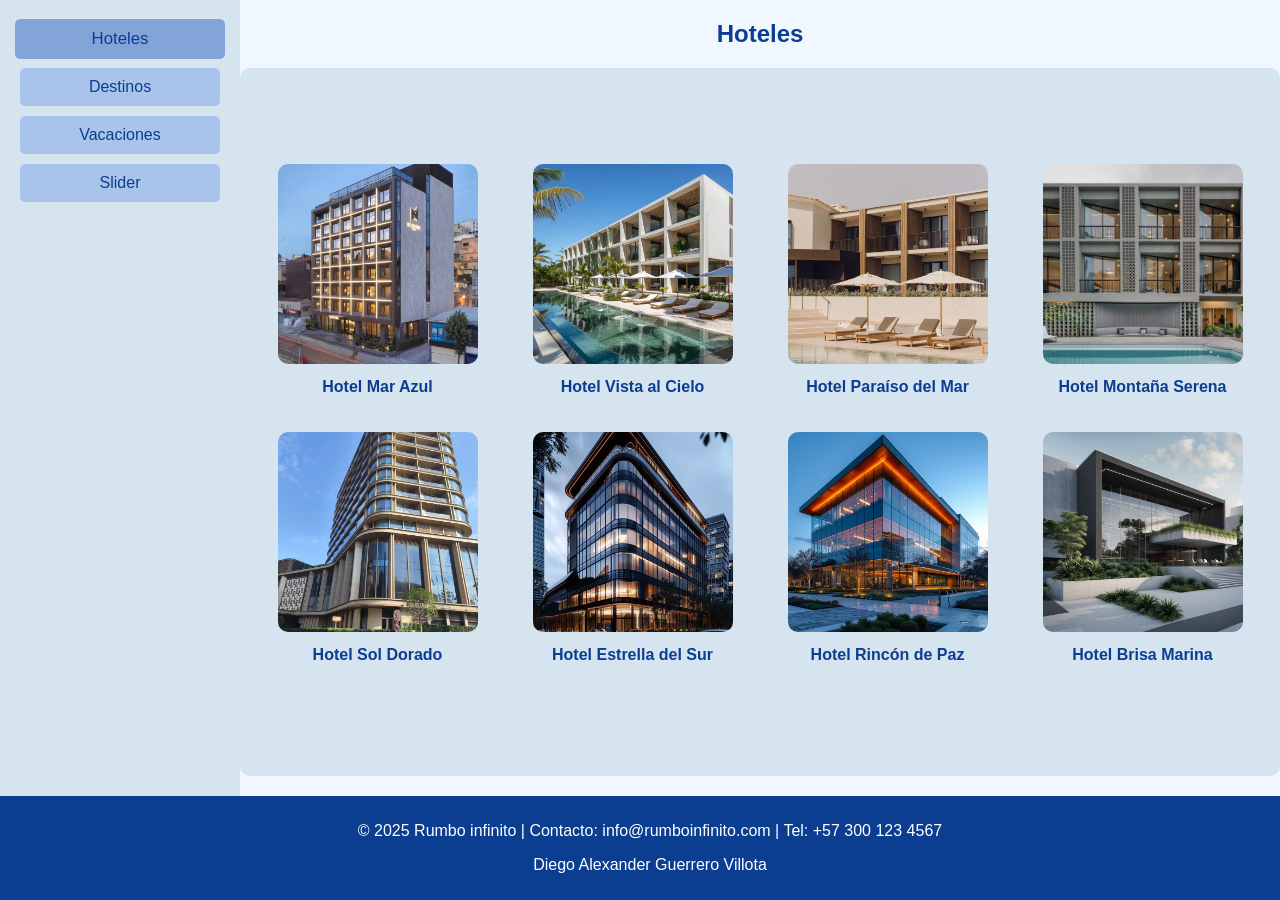
<file: index.html>
<!DOCTYPE html>
<html lang="es">
<head>
    <meta charset="UTF-8">
    <meta name="viewport" content="width=device-width, initial-scale=1.0">
    <title>Hoteles</title>
    <link rel="stylesheet" href="Estilos/estilos1.css">
    <link rel="icon" href="./imagenes/icono-paginaweb.png" type="image/png">
    <style>
    </style>
</head>
<body>
    <div class="main-container">
        <nav class="breadcrumb">
            <a href="index.html" class="focoactivo" tabindex="0">Hoteles</a>
            <a href="Destinos.html" class="foco" tabindex="0">Destinos</a>
            <a href="Vacaciones.html" class="foco" tabindex="0">Vacaciones</a>
            <a href="slider.html" class="foco" tabindex="0">Slider</a>
        </nav>
        <div class="content">
            <div class="title">Hoteles</div>
            <div class="image-container">
                <div class="hotel">
                    <img src="./imagenes/5.jpg" alt="Hotel 1">
                    <p>Hotel Mar Azul</p>
                </div>
                <div class="hotel">
                    <img src="./imagenes/6.jpg" alt="Hotel 2">
                    <p>Hotel Vista al Cielo</p>
                </div>
                <div class="hotel">
                    <img src="./imagenes/7.jpg" alt="Hotel 3">
                    <p>Hotel Paraíso del Mar</p>
                </div>
                <div class="hotel">
                    <img src="./imagenes/8.jpg" alt="Hotel 4">
                    <p>Hotel Montaña Serena</p>
                </div>
                <div class="hotel">
                    <img src="./imagenes/9.jpg" alt="Hotel 5">
                    <p>Hotel Sol Dorado</p>
                </div>
                <div class="hotel">
                    <img src="./imagenes/10.jpg" alt="Hotel 6">
                    <p>Hotel Estrella del Sur</p>
                </div>
                <div class="hotel">
                    <img src="./imagenes/11.jpg" alt="Hotel 7">
                    <p>Hotel Rincón de Paz</p>
                </div>
                <div class="hotel">
                    <img src="./imagenes/12.jpg" alt="Hotel 8">
                    <p>Hotel Brisa Marina</p>
                </div>
            </div>
        </div>
    </div>
    <footer>
        <p>&copy; 2025 Rumbo infinito | Contacto: info@rumboinfinito.com | Tel: +57 300 123 4567</p>
        <p>Diego Alexander Guerrero Villota</p>
    </footer>
</body>
</html>
</file>
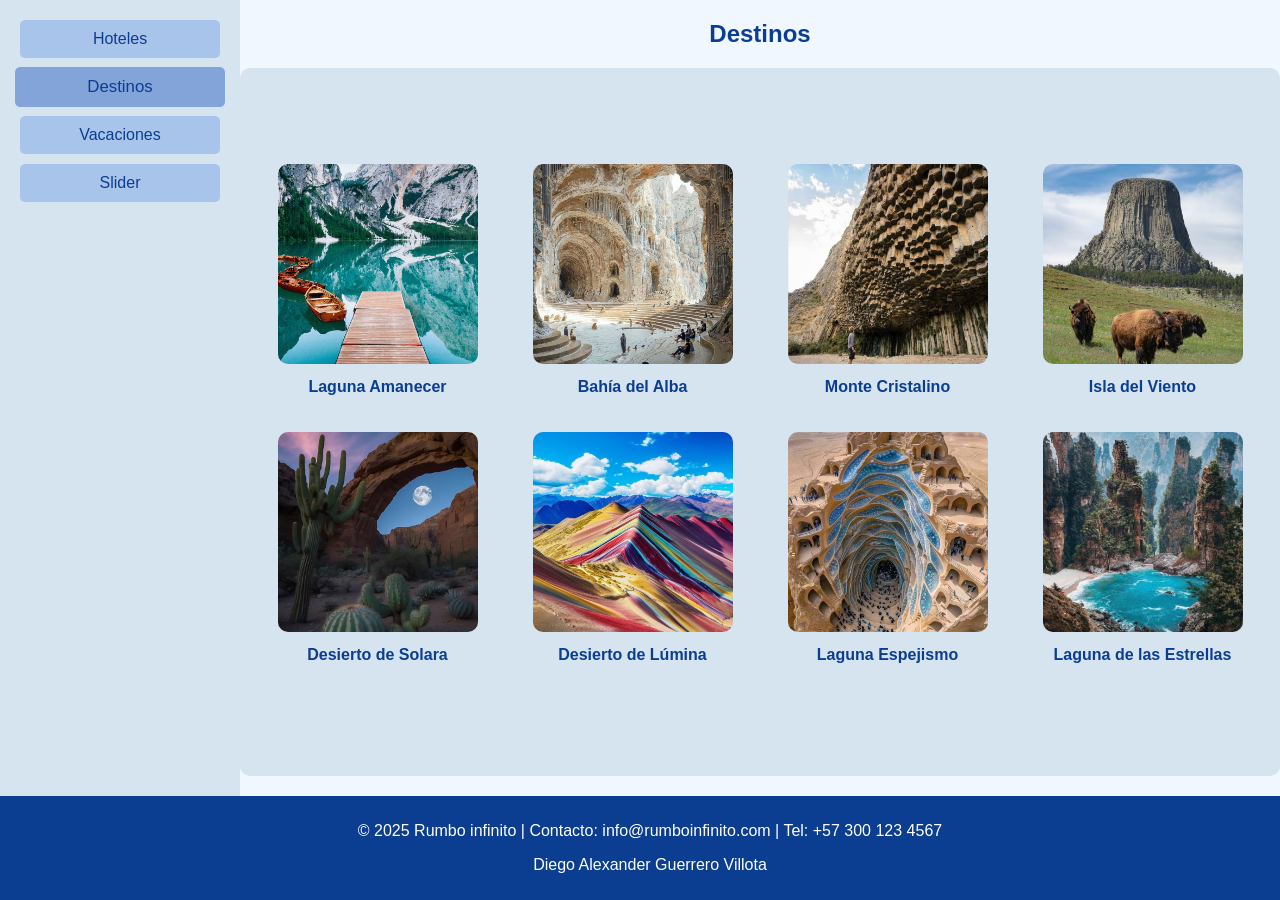
<file: Destinos.html>
<!DOCTYPE html>
<html lang="es">
<head>
    <meta charset="UTF-8">
    <meta name="viewport" content="width=device-width, initial-scale=1.0">
    <title>Destinos</title>
    <link rel="stylesheet" href="Estilos/estilos1.css">
    <link rel="icon" href="./imagenes/icono-paginaweb.png" type="image/png">
    <style>
        
    </style>
</head>
<body>
    <div class="main-container">
        <nav class="breadcrumb">
            <a href="index.html"class="foco" tabindex="0">Hoteles</a>
            <a href="Destinos.html" class="focoactivo" tabindex="0">Destinos</a>
            <a href="Vacaciones.html" class="foco" tabindex="0">Vacaciones</a>
            <a href="slider.html"class="foco" tabindex="0">Slider</a>
        </nav>
        <div class="content">
            <div class="title">Destinos</div>
            <div class="image-container">
                <div class="hotel">
                    <img src="./imagenes/20.jpg" alt="Hotel 1">
                    <p>Laguna Amanecer</p>
                </div>
                <div class="hotel">
                    <img src="./imagenes/19.jpg" alt="Hotel 2">
                    <p>Bahía del Alba</p>
                </div>
                <div class="hotel">
                    <img src="./imagenes/18.jpg" alt="Hotel 3">
                    <p>Monte Cristalino</p>
                </div>
                <div class="hotel">
                    <img src="./imagenes/17.jpg" alt="Hotel 4">
                    <p>Isla del Viento</p>
                </div>
                <div class="hotel">
                    <img src="./imagenes/16.jpg" alt="Hotel 5">
                    <p>Desierto de Solara</p>
                </div>
                <div class="hotel">
                    <img src="./imagenes/15.jpg" alt="Hotel 6">
                    <p>Desierto de Lúmina</p>
                </div>
                <div class="hotel">
                    <img src="./imagenes/14.jpg" alt="Hotel 7">
                    <p>Laguna Espejismo</p>
                </div>
                <div class="hotel">
                    <img src="./imagenes/13.jpg" alt="Hotel 8">
                    <p>Laguna de las Estrellas</p>
                </div>
            </div>
        </div>
    </div>
    <footer>
        <p>&copy; 2025 Rumbo infinito | Contacto: info@rumboinfinito.com | Tel: +57 300 123 4567</p>
        <p>Diego Alexander Guerrero Villota</p>
    </footer>
</body>
</html>
</file>
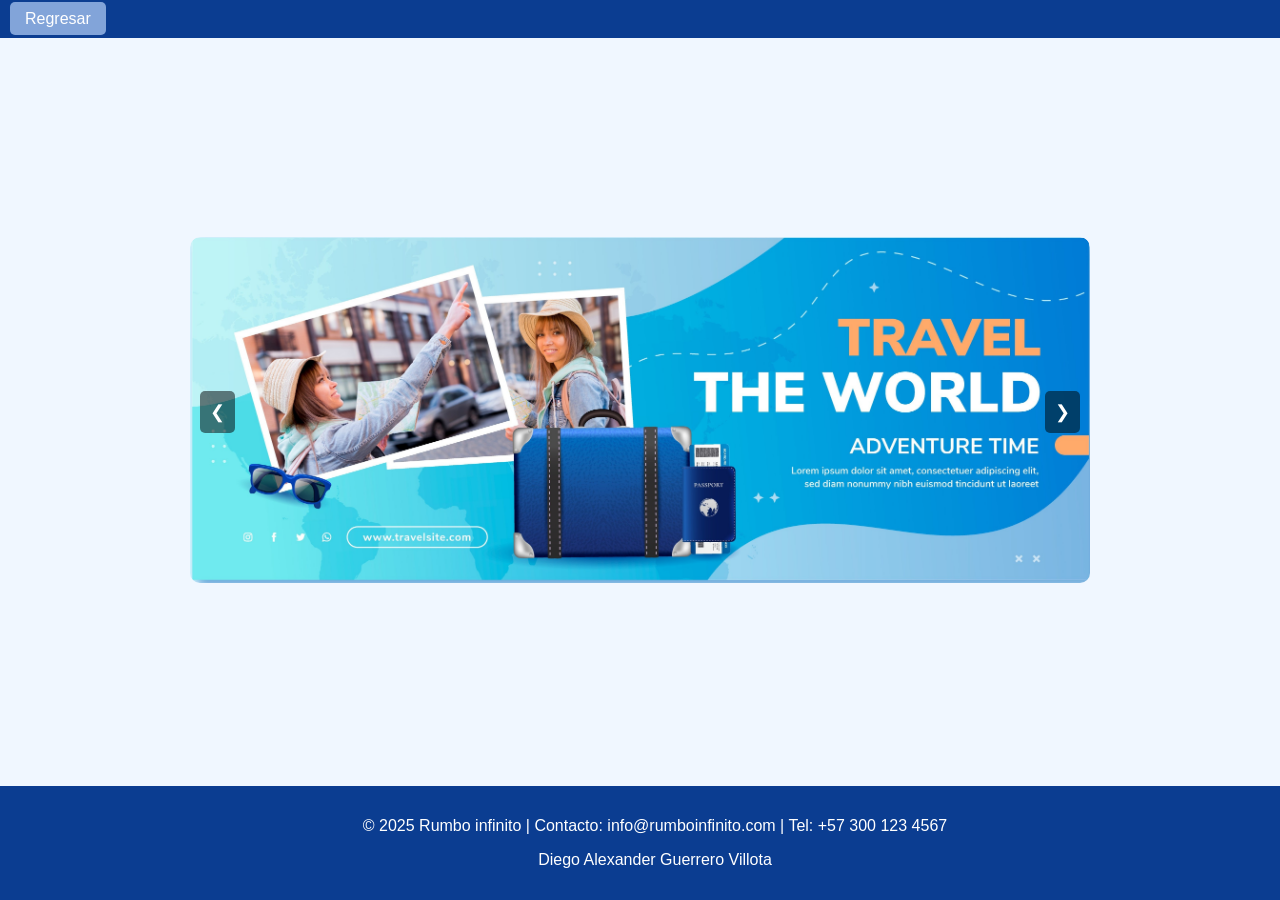
<file: slider.html>
<!DOCTYPE html>
<html lang="es">
<head>
    <meta charset="UTF-8">
    <meta name="viewport" content="width=device-width, initial-scale=1.0">
    <title>Slider</title>
    <link rel="stylesheet" href="Estilos/estilos2.css">
    <link rel="icon" href="./imagenes/icono-paginaweb.png" type="image/png">
    <style>
        
    </style>
</head>
<body>
    <nav class="breadcrumb">
        <a href="index.html">Regresar</a>
    </nav>

    <div class="container">
        <div class="slider-container">
            <div class="slides">
                <div class="slide"><img src="imagenes/2.jpg" alt="Imagen 1"></div>
                <div class="slide"><img src="imagenes/3.jpg" alt="Imagen 2"></div>
                <div class="slide"><img src="imagenes/4.jpg" alt="Imagen 3"></div>
            </div>
            <button class="prev" onclick="moveSlide(-1)">&#10094;</button>
            <button class="next" onclick="moveSlide(1)">&#10095;</button>
        </div>
    </div>

    <footer>
        <p>&copy; 2025 Rumbo infinito | Contacto: info@rumboinfinito.com | Tel: +57 300 123 4567</p>
        <p>Diego Alexander Guerrero Villota</p>
    </footer>

    <script>
        let currentIndex = 0;
        const slides = document.querySelector('.slides');
        const totalSlides = document.querySelectorAll('.slide').length;

        function moveSlide(direction) {
            currentIndex += direction;
            if (currentIndex < 0) {
                currentIndex = totalSlides - 1;
            } else if (currentIndex >= totalSlides) {
                currentIndex = 0;
            }
            slides.style.transform = `translateX(-${currentIndex * 100}%)`;
        }
    </script>
</body>
</html>
</file>
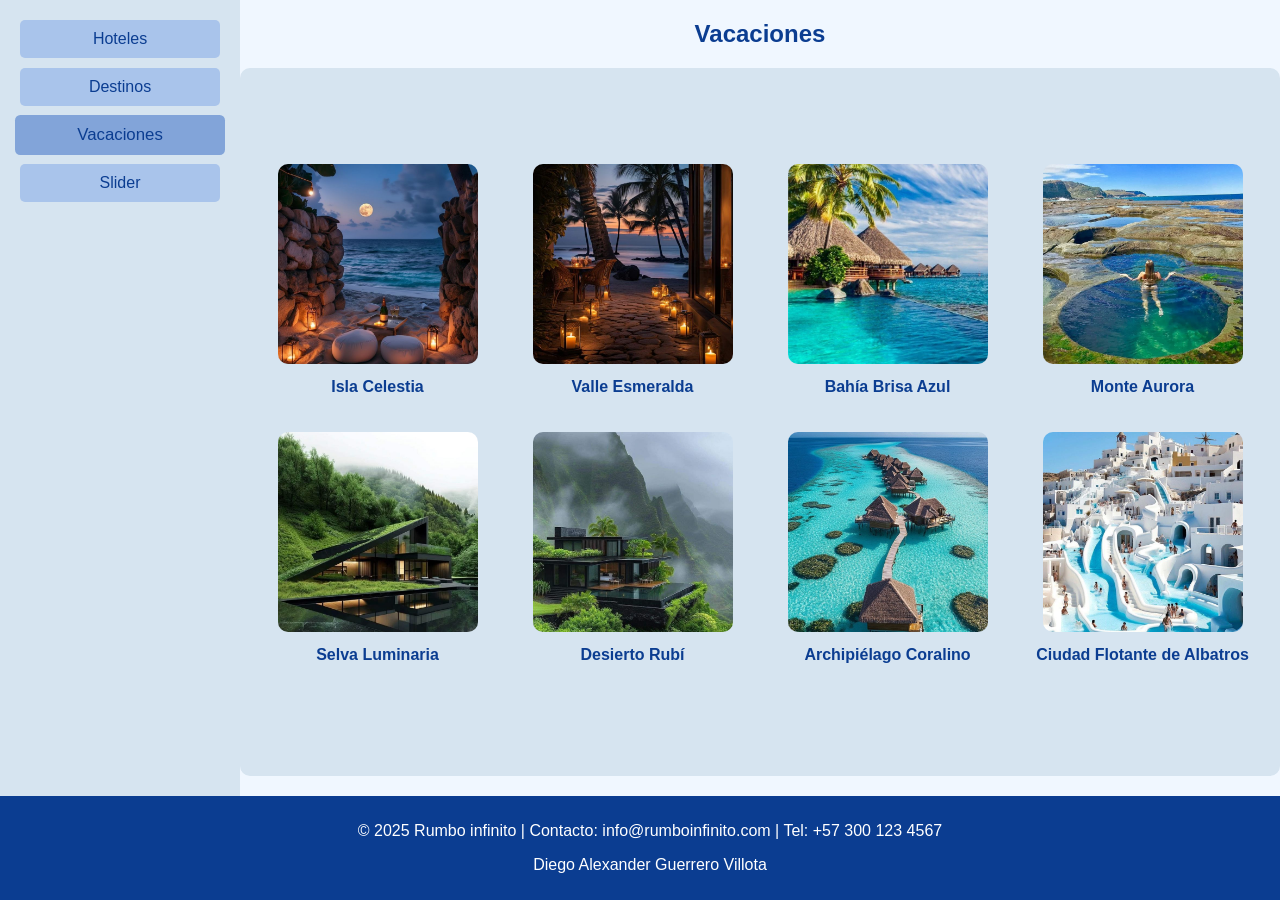
<file: Vacaciones.html>
<!DOCTYPE html>
<html lang="es">
<head>
    <meta charset="UTF-8">
    <meta name="viewport" content="width=device-width, initial-scale=1.0">
    <title>Vacaciones</title>
    <link rel="stylesheet" href="Estilos/estilos1.css">
    <link rel="icon" href="./imagenes/icono-paginaweb.png" type="image/png">
    <style>
        
    </style>
</head>
<body>
    <div class="main-container">
        <nav class="breadcrumb">
            <a href="index.html" class="foco" tabindex="0">Hoteles</a>
            <a href="Destinos.html" class="foco" tabindex="0">Destinos</a>
            <a href="Vacaciones.html" class="focoactivo" tabindex="0">Vacaciones</a>
            <a href="slider.html" class="foco" tabindex="0">Slider</a>
        </nav>
        <div class="content">
            <div class="title">Vacaciones</div>
            <div class="image-container">
                <div class="hotel">
                    <img src="./imagenes/28.jpg" alt="Hotel 1">
                    <p>Isla Celestia</p>
                </div>
                <div class="hotel">
                    <img src="./imagenes/27.jpg" alt="Hotel 2">
                    <p>Valle Esmeralda</p>
                </div>
                <div class="hotel">
                    <img src="./imagenes/26.jpg" alt="Hotel 3">
                    <p>Bahía Brisa Azul</p>
                </div>
                <div class="hotel">
                    <img src="./imagenes/25.jpg" alt="Hotel 4">
                    <p>Monte Aurora</p>
                </div>
                <div class="hotel">
                    <img src="./imagenes/24.jpg" alt="Hotel 5">
                    <p>Selva Luminaria</p>
                </div>
                <div class="hotel">
                    <img src="./imagenes/23.jpg" alt="Hotel 6">
                    <p>Desierto Rubí</p>
                </div>
                <div class="hotel">
                    <img src="./imagenes/22.jpg" alt="Hotel 7">
                    <p>Archipiélago Coralino</p>
                </div>
                <div class="hotel">
                    <img src="./imagenes/21.jpg" alt="Hotel 8">
                    <p>Ciudad Flotante de Albatros</p>
                </div>
            </div>
        </div>
    </div>
    <footer>
        <p>&copy; 2025 Rumbo infinito | Contacto: info@rumboinfinito.com | Tel: +57 300 123 4567</p>
        <p>Diego Alexander Guerrero Villota</p>
    </footer>
</body>
</html>
</file>
<file: Estilos/estilos1.css>
/*Estilos de la cuadricula de imagenes*/
body {
    display: flex;
    flex-direction: column;
    height: 100vh;
    margin: 0;
    font-family: Arial, sans-serif;
    background-color: #f0f7ff;
    color: #333;
}
.main-container {
    display: flex;
    flex: 1;
}
.breadcrumb {
    width: 200px;
    background-color: #d6e4f0;
    padding: 20px;
    display: flex;
    flex-direction: column;
    gap: 10px;
}
.breadcrumb a {
    text-decoration: none;
    color: #0b3d91;
    padding: 10px;
    background: #a9c4eb;
    border-radius: 5px;
    text-align: center;
}
.breadcrumb a:hover {
    background: #82a4d9;
    transform: scale(1.05);
}
.content {
    flex: 1;
    display: flex;
    flex-direction: column;
    align-items: center;
    padding: 20px;
}
.title {
    font-size: 24px;
    font-weight: bold;
    margin-bottom: 20px;
    color: #0b3d91;
    text-align: center;
}
.image-container {
    width: 100%; 
    display: grid;
    grid-template-columns: repeat(4, 1fr);
    gap: 20px;
    justify-content: center;
    align-content: center;
    background: #d6e4f0;
    padding: 20px;
    border-radius: 10px;
    flex: 1;
}
.hotel {
    text-align: center;
}
.hotel img {
    width: 100%;
    max-width: 200px;
    height: 200px;
    object-fit: cover;
    border-radius: 10px;
    transition: transform 0.3s ease, filter 0.3s ease;
}
.hotel img:hover {
    transform: scale(1.1);
    filter: brightness(0.7);
}
.hotel p {
    margin-top: 10px;
    font-weight: bold;
    color: #0b3d91;
}
footer {
    background: #0b3d91;
    color: white;
    text-align: center;
    padding: 10px;
    margin-top: auto;
    width: 100%;
}
.main-container .breadcrumb .focoactivo
{
    background-color: #82a4d9;
    transform: scale(1.05);

}
</file>
<file: Estilos/estilos2.css>
/* Estilos para el Slider*/
body {
    font-family: Arial, sans-serif;
    margin: 0;
    padding: 0;
    text-align: center;
    background-color: #f0f7ff;
    display: flex;
    flex-direction: column;
    min-height: 100vh;
}
.breadcrumb {
    background-color: #0b3d91;
    padding: 10px;
    text-align: left;
}
.breadcrumb a {
    color: white;
    text-decoration: none;
    font-size: 16px;
    padding: 8px 15px;
    background-color: #82a4d9;
    border-radius: 5px;
}
.breadcrumb a:hover {
    background-color: #5a85c5;
}
.container {
    flex: 1;
    display: flex;
    flex-direction: column;
    justify-content: center;
    align-items: center;
}
.slider-container {
    position: relative;
    max-width: 900px;
    margin: 50px auto;
    overflow: hidden;
    border-radius: 10px;
}
.slides {
    display: flex;
    transition: transform 0.5s ease-in-out;
}
.slide {
    min-width: 100%;
}
.slide img {
    width: 100%;
    border-radius: 10px;
}
.prev, .next {
    position: absolute;
    top: 50%;
    transform: translateY(-50%);
    background-color: rgba(0, 0, 0, 0.5);
    color: white;
    border: none;
    padding: 10px;
    cursor: pointer;
    font-size: 18px;
    border-radius: 5px;
}
.prev { left: 10px; }
.next { right: 10px; }
.prev:hover, .next:hover {
    background-color: rgba(0, 0, 0, 0.8);
}
footer {
    background: #0b3d91;
    color: white;
    text-align: center;
    padding: 15px;
    margin-top: auto;
    width: 100%;
}
</file>
